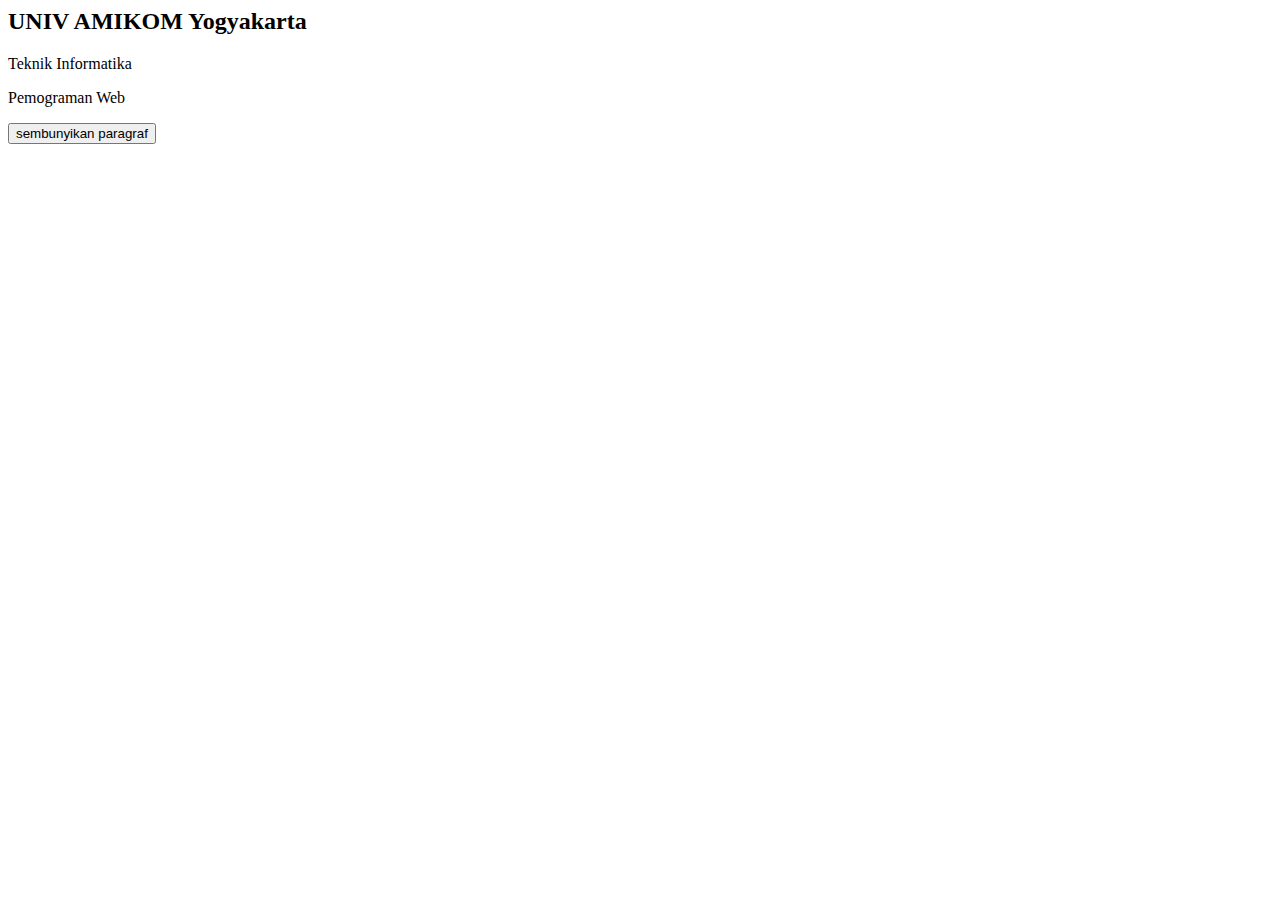
<file: lat1.html>
<html>
	<head>
		<title> jQuery Selectors </title>
		<script src "jQuery/jquery.min.js"></script>
		<script>
		$(document).ready(function(){
			$("button").click(function(){
				$("p").hide();
			});
			});
		</script>
	</head>
	<body>
		<h2>UNIV AMIKOM Yogyakarta </h2>
		
		<p> Teknik Informatika </p>
		<p> Pemograman Web </p>
		<button> sembunyikan paragraf </button>
	</body>
</html>
</file>
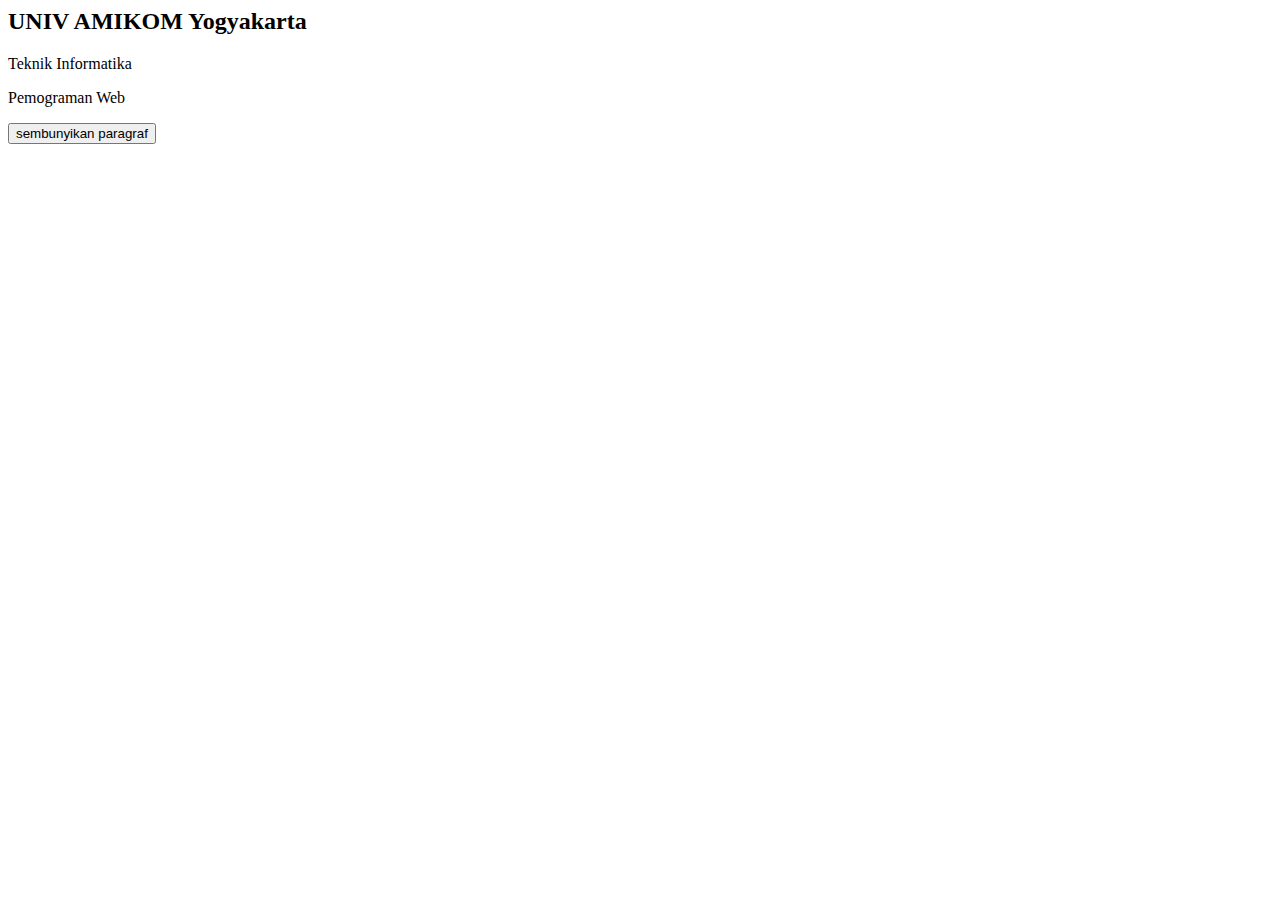
<file: jQuery/lat1.html>
<html>
	<head>
		<title> jQuery Selectors </title>
		<script src ="jquery.min.js"></script>
		<script>
		$(document).ready(function(){
			$("button").click(function(){
				$("p").hide();
			});
			});
		</script>
	</head>
	<body>
		<h2>UNIV AMIKOM Yogyakarta </h2>
		
		<p> Teknik Informatika </p>
		<p> Pemograman Web </p>
		<button> sembunyikan paragraf </button>
	</body>
</html>
</file>
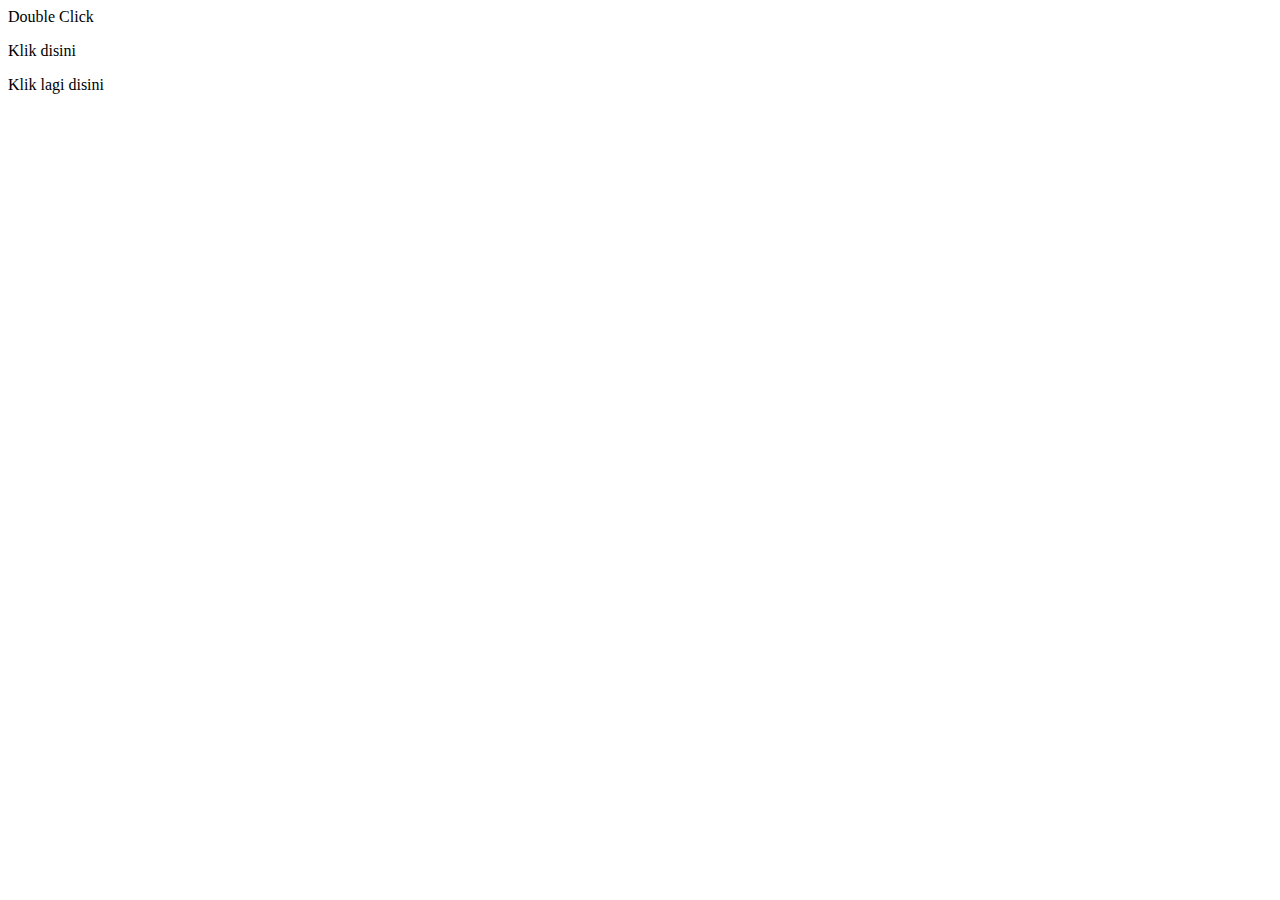
<file: jQuery/lat2.html>
<html>
	<head>
		<title> jQuery Events </title>
		<script src ="jquery.min.js"></script>
		<script>
		$(document).ready(function(){
			$("p").db1click(function(){
				$(this).hide();
			});
			});
		</script>
	</head>
	<body>
	
		
		<p> Double Click </p>
		<p> Klik disini </p>
		<p> Klik lagi disini </p>
	</body>
</html>
</file>
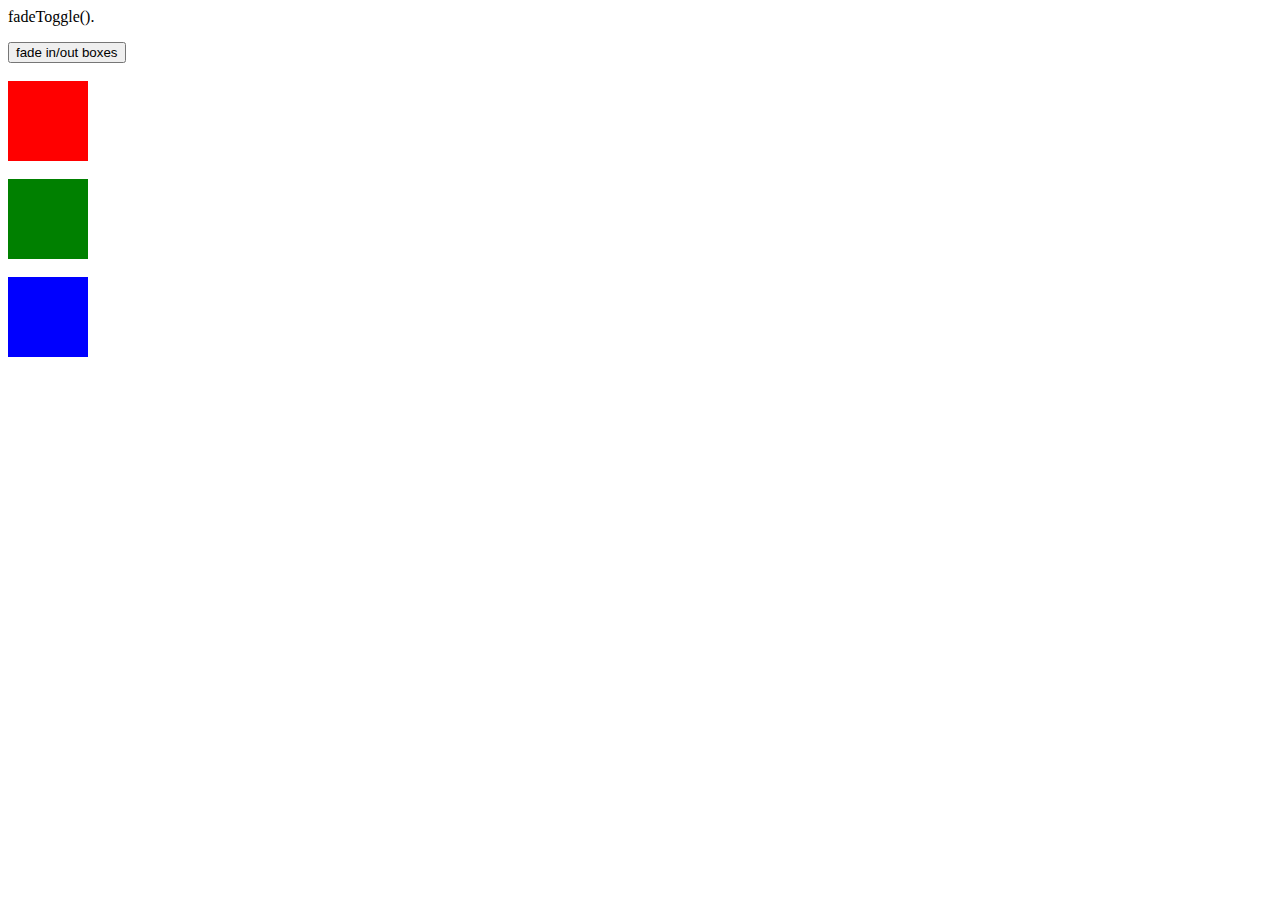
<file: jQuery/lat3.html>
<html>
	<head>
		<title> jQuery Effect - Fading </title>
		<script src ="jquery.min.js"></script>
		<script>
		$(document).ready(function(){
			$("button").click(function(){
				$("#div1").fadeToggle();
				$("#div2").fadeToggle("slow");
				$("#div3").fadeToggle(3000);
			});
			});
		</script>
	</head>
	<body>
	
		
		<p> fadeToggle().</p>
		<button> fade in/out boxes</button> <br> <br>
		
		<div id="div1" style="width:80px; height:80px; background-color:red;"></div>
		<br>
		<div id="div2" style="width:80px; height:80px; background-color:green;"></div>
		<br>
		<div id="div3" style="width:80px; height:80px; background-color:blue;"></div>
	</body>
</html>
</file>
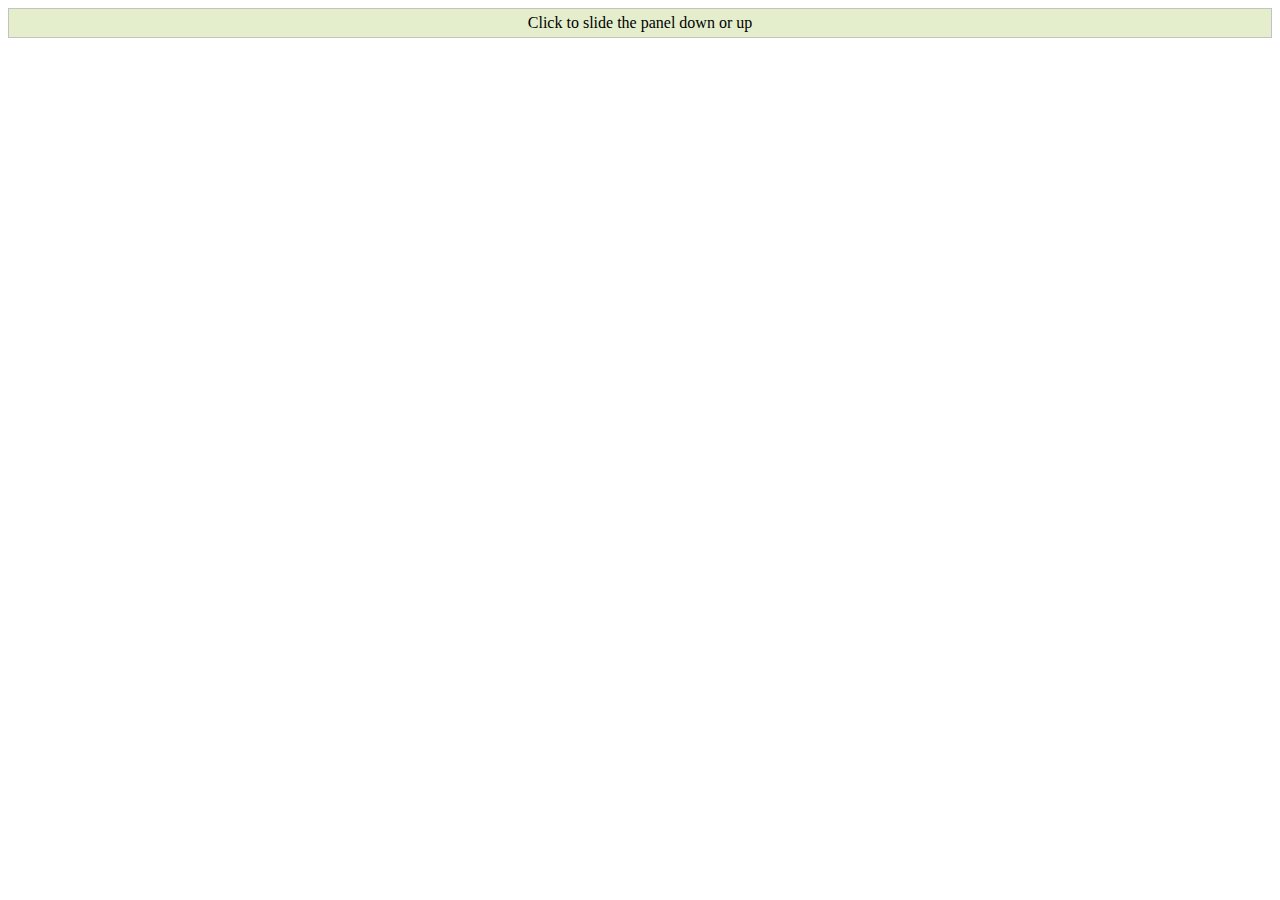
<file: jQuery/lat4.html>
<html>
	<head>
		<title> jQuery Effect - Sliding </title>
		<script src ="jquery.min.js"></script>
		<script>
		$(document).ready(function(){
			$("#flip").click(function(){
				$("#panel").slideToggle("slow");
				
			});
			});
		</script>

		<style>
		#panel, #flip {
			padding: 5px;
			text-align: center;
			background-color: #e5eecc;
			border: solid 1px #c3c3c3;
		}
	
		#panel {
			padding: 50px;
			display: none;
		}
		</style>
	</head>
	<body>
	
		<div id="flip"> Click to slide the panel down or up </div>
		<div id="panel"> Hello world! </div>
	</body>
</file>
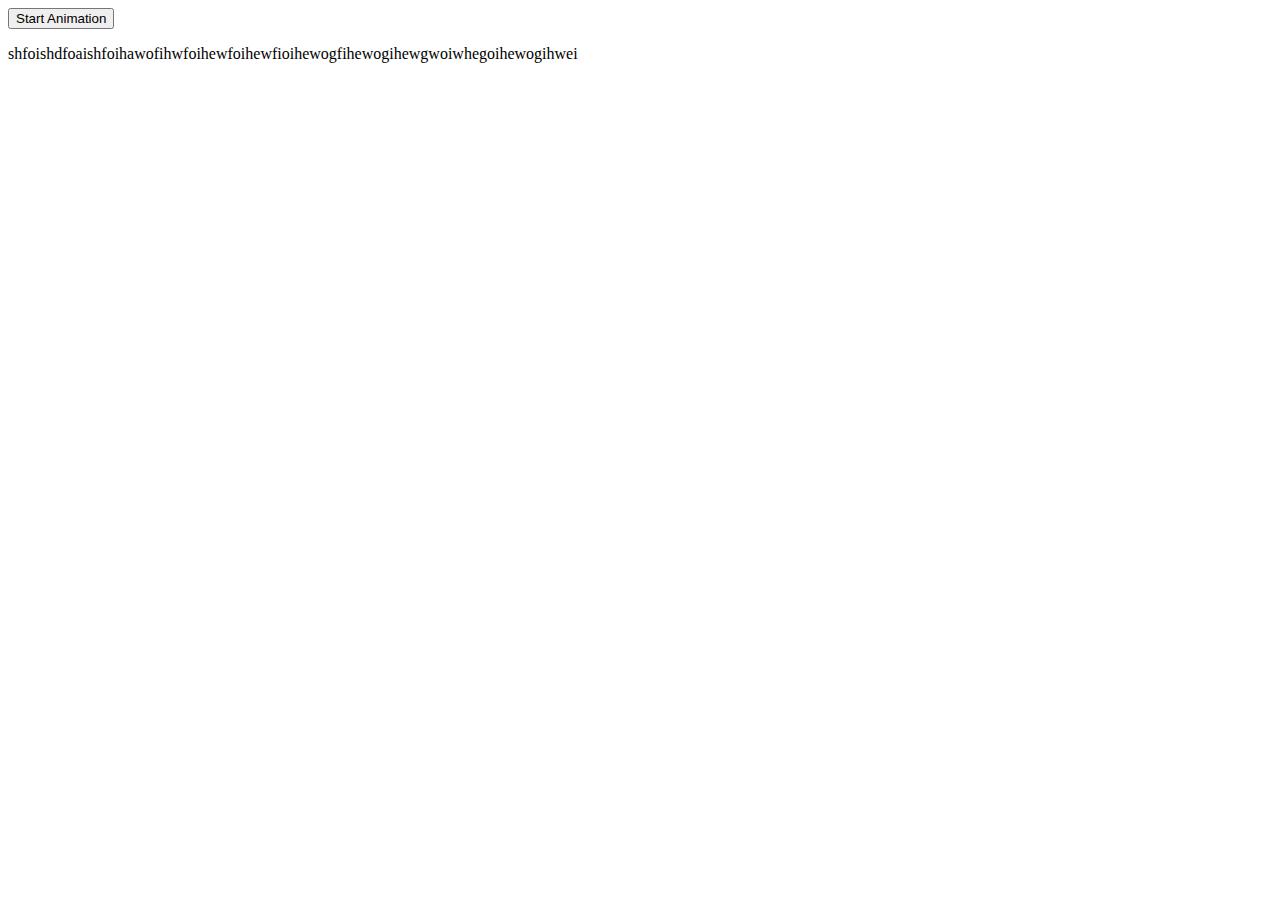
<file: jQuery/lat5.html>
<html>
	<head>
		<title> jQuery Effect - Animation </title>
		<script src ="jquery.min.js"></script>
		<script>
		$(document).ready(function(){
			$("button").click(function(){
				$("div").animate({
					left: '250px',
					opacity: '0.5',
					height:'150px',
					width:'150px'
				});
				
			});
			});
		</script>
		
	</head>
	<body>
	
		<button> Start Animation </button>
		
		<p>shfoishdfoaishfoihawofihwfoihewfoihewfioihewogfihewogihewgwoiwhegoihewogihwei</p>
		
		<div style="background:#98bf21; height:100px; position: absolute;"></div>
	</body>
</html>
</file>
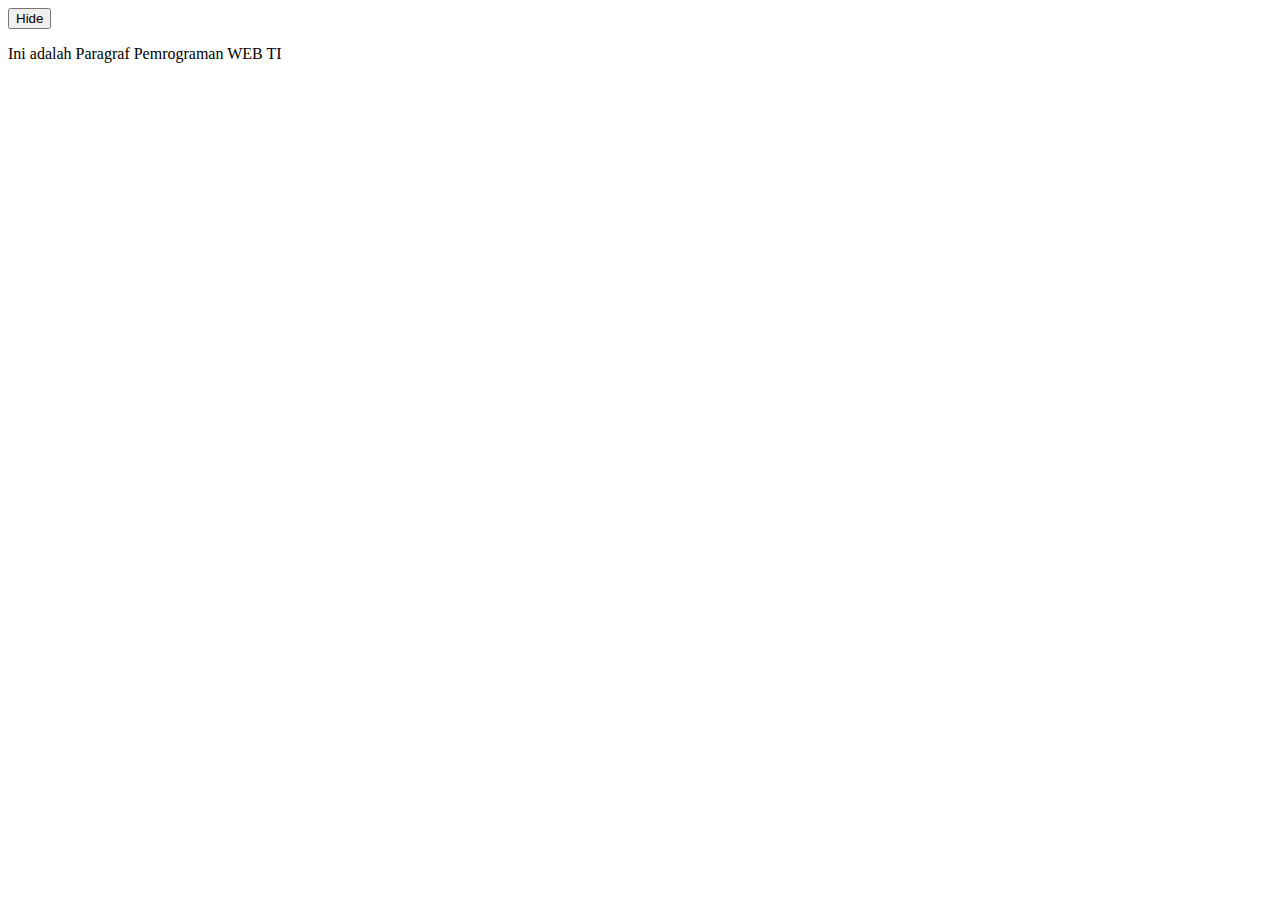
<file: jQuery/lat7.html>
<!DOCTYPE html>
<html>
<head>
	<title>JQuery callback fuctions</title>
<script src ="jquery.min.js"></script>
	<script>
		$(document) .ready(function(){
			$("button") .click(function(){
				$("p") .hide("slow", function(){
					alert("Paragraf Pemrograman Web TI  Disembunyikan");
				});
			});
		});
	</script>
</head>
<body>
<button>Hide</button>
<p>Ini adalah Paragraf Pemrograman WEB TI</p>

</body>
</html>
</file>
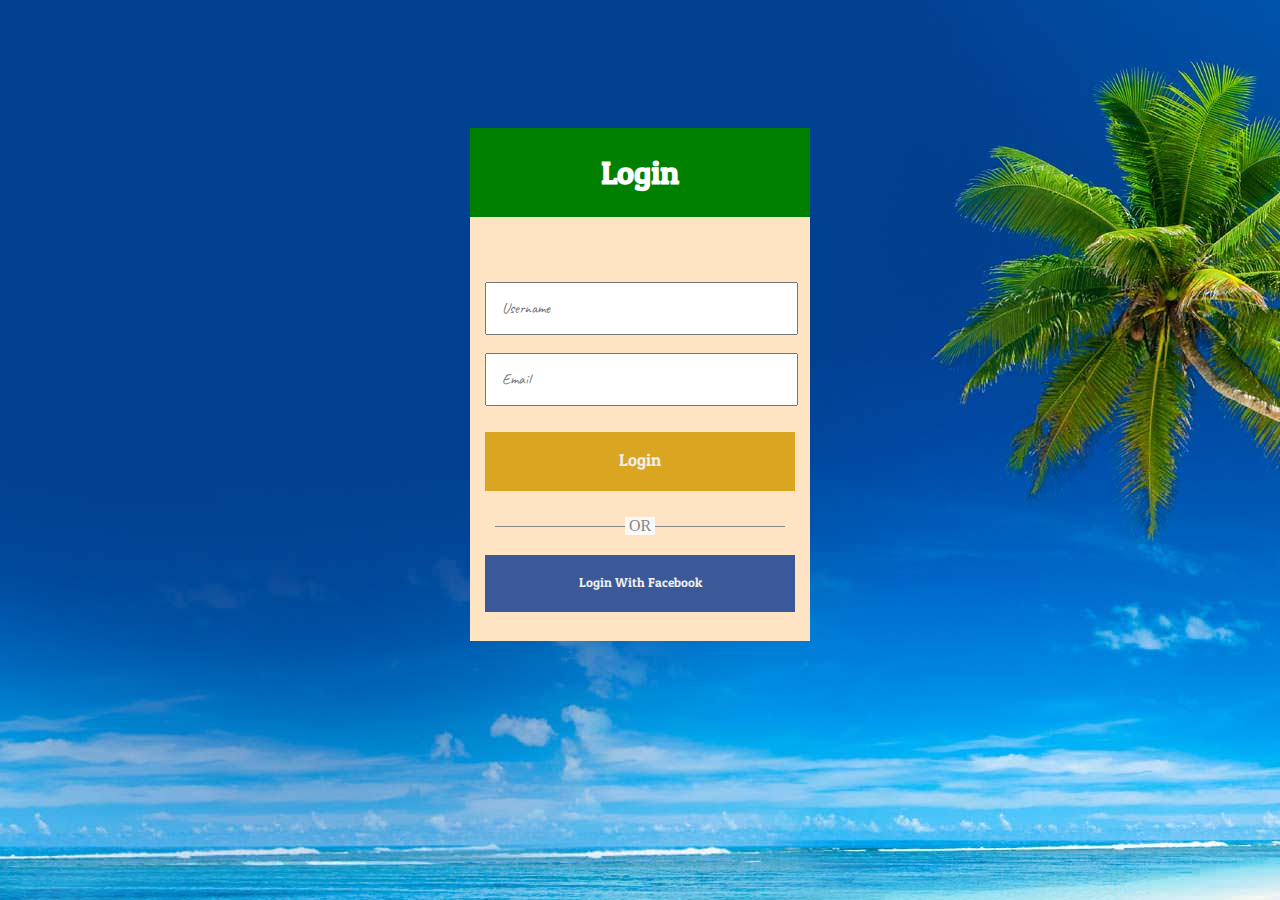
<file: menu login/login.html>
<!DOCTYPE html>
<html>
	<head>
	<title>Login Form</title>
	<link rel="stylesheet" href="style.css">
	<link href="https://fonts.googleapis.com/css?family=Patua+One" rel="stylesheet">
	<link href="https://fonts.googleapis.com/css?family=Caveat" rel="stylesheet">
	<link rel="stylesheet" href="https://use.fontawesome.com/releases/v5.1.0/css/all.css" integrity="sha384-lKuwvrZot6UHsBSfcMvOkWwlCMgc0TaWr+30HWe3a4ltaBwTZhyTEggF5tJv8tbt" crossorigin="anonymous">
	
	<link rel="stylesheet" href="animate.css">
	</head>
	<body>
		<div id="login" class="slideInDown">
		
			<h3 class="zoomInUp"><center><i class="fas fa-user-circle fa-5x"></i></center> Login </h3>
				<form action="">
					<input type="text"placeholder="Username" class="inputform">
					<input type="email"placeholder="Email" class="inputform">
					<input type="submit"value="Login" class="submitform">
					<div class ="border-p"></div>
					<p>OR</p>
					<button class="tada"> <i class="fab fa-facebook"></i> Login With Facebook </button>
				</form>
		</div>
	</body>
</html>
</file>
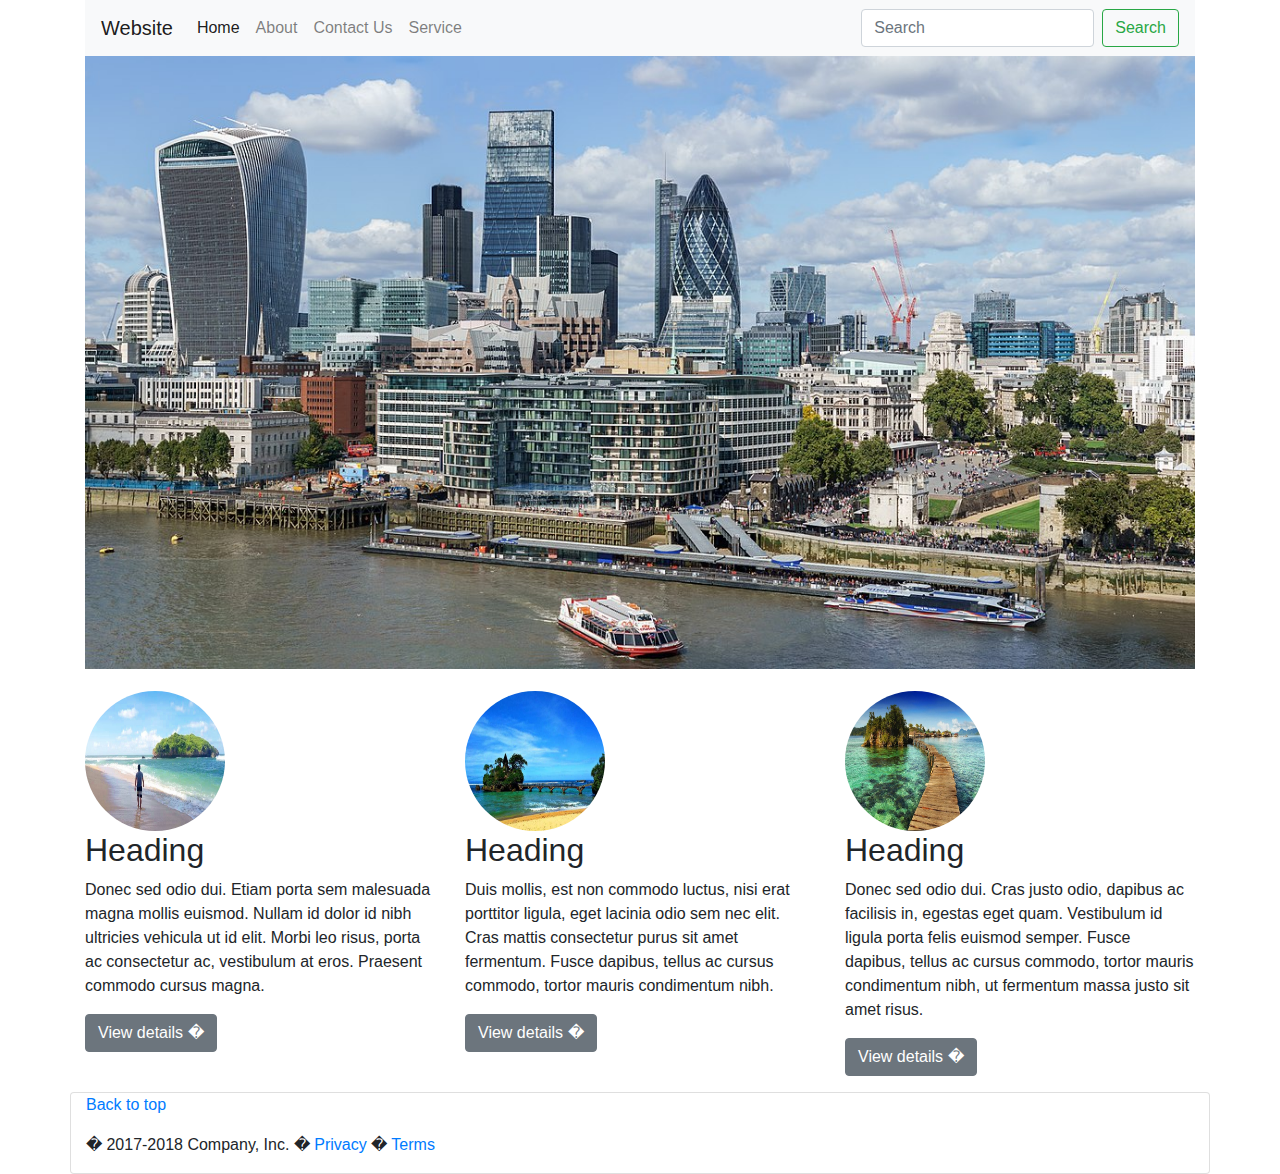
<file: quiz/quiz.html>
<html>
	<head>
		<title></title>
		<link rel="stylesheet" href="css/bootstrap.min.css" type="text/css">
	</head>
	<body>
	<div class="container">
	<nav class="navbar navbar-expand-lg navbar-light bg-light">
  <a class="navbar-brand" href="#">Website</a>
  <button class="navbar-toggler" type="button" data-toggle="collapse" data-target="#navbarSupportedContent" aria-controls="navbarSupportedContent" aria-expanded="false" aria-label="Toggle navigation">
    <span class="navbar-toggler-icon"></span>
  </button>

  <div class="collapse navbar-collapse" id="navbarSupportedContent">
    <ul class="navbar-nav mr-auto">
      <li class="nav-item active">
        <a class="nav-link" href="#">Home <span class="sr-only">(current)</span></a>
      </li>
      <li class="nav-item">
        <a class="nav-link" href="#">About</a>
      </li>
	   <li class="nav-item">
        <a class="nav-link" href="#">Contact Us</a>
      </li>
      
      <li class="nav-item">
        <a class="nav-link" href="#">Service</a>
      </li>
    </ul>
    <form class="form-inline my-2 my-lg-0">
      <input class="form-control mr-sm-2" type="search" placeholder="Search" aria-label="Search">
      <button class="btn btn-outline-success my-2 my-sm-0" type="submit">Search</button>
    </form>
  </div>
</nav>

	<img src="city2.jpg" class="img-fluid" alt="Responsive image">
	
	<div class="row" style='margin-top:2%;'>
          <div class="col-lg-4">
            <img class="rounded-circle" src="pantai.jpg" alt="Generic placeholder image" width="140" height="140">
            <h2>Heading</h2>
            <p>Donec sed odio dui. Etiam porta sem malesuada magna mollis euismod. Nullam id dolor id nibh ultricies vehicula ut id elit. Morbi leo risus, porta ac consectetur ac, vestibulum at eros. Praesent commodo cursus magna.</p>
            <p><a class="btn btn-secondary" href="#" role="button">View details �</a></p>
          </div><!-- /.col-lg-4 -->
          <div class="col-lg-4">
            <img class="rounded-circle" src="pantai2.jpg" alt="Generic placeholder image" width="140" height="140">
            <h2>Heading</h2>
            <p>Duis mollis, est non commodo luctus, nisi erat porttitor ligula, eget lacinia odio sem nec elit. Cras mattis consectetur purus sit amet fermentum. Fusce dapibus, tellus ac cursus commodo, tortor mauris condimentum nibh.</p>
            <p><a class="btn btn-secondary" href="#" role="button">View details �</a></p>
          </div><!-- /.col-lg-4 -->
          <div class="col-lg-4">
            <img class="rounded-circle" src="pantai3.jpg" alt="Generic placeholder image" width="140" height="140">
            <h2>Heading</h2>
            <p>Donec sed odio dui. Cras justo odio, dapibus ac facilisis in, egestas eget quam. Vestibulum id ligula porta felis euismod semper. Fusce dapibus, tellus ac cursus commodo, tortor mauris condimentum nibh, ut fermentum massa justo sit amet risus.</p>
            <p><a class="btn btn-secondary" href="#" role="button">View details �</a></p>
          </div><!-- /.col-lg-4 -->
        </div><!-- /.row -->

	</div>
	
	<footer class="container card"'>
	
        <p class="float-right"><a href="#">Back to top</a></p>
        <p>� 2017-2018 Company, Inc. � <a href="">Privacy</a> � <a href="#">Terms</a></p>
      </footer>
	  
	</body>
</file>
<file: menu login/style.css>
body{
	margin:0;
	padding:0;
	background-image:url('background.jpg');
}
#login{
	max-width:340px;
	margin:10% auto;
	background: #ffe4c4;
}
#login h3{
	text-align: center;
	padding:25px 10px;
	background-color: #008000;
	color:#fff;
	font-size:32px;
	font-family: 'Patua One', cursive;
}
form{
	padding:0;
	margin:auto;
	padding:15px;
}
.inputform{
	width:90%;
	padding:1em;
	margin-top:1.2em;
	color:#888;
	font-size:15px;
	font-family: 'Caveat', cursive;
}
.submitform{
	width:100%;
	padding:1em;
	margin:1.5em 0;
	color: #888;
	background-color:#DAA520;
	border:none;
	color:#eee;
	border-bottom:4px solid transparent;
	font-size:17px;
	font-family: 'Patua One', cursive;
}
.submitform:hover{
	opacity:0.8;
	border-color:#00adb1;
}
form p{
	text-align:center;
	color:#888;
	width:30px;
	margin: 10px auto 0;
	background: #f9f9f9;
	position: relative;
	bottom:20px;
}
.border-p{
	border-top: 1px solid #888;
	margin: 10px 10px;
}
button{
	background-color: #3b5998;
	width: 100%;
	padding: 1.4em;
	margin-bottom: 1em;
	color: #888;
	border:none;
	color:#eee;
	border-bottom: 4px solid transparent;
	font-family: 'Patua One', cursive;
}
button:hover{
	opacity:0.9;
	border-color: #3b3998;
}
</file>
